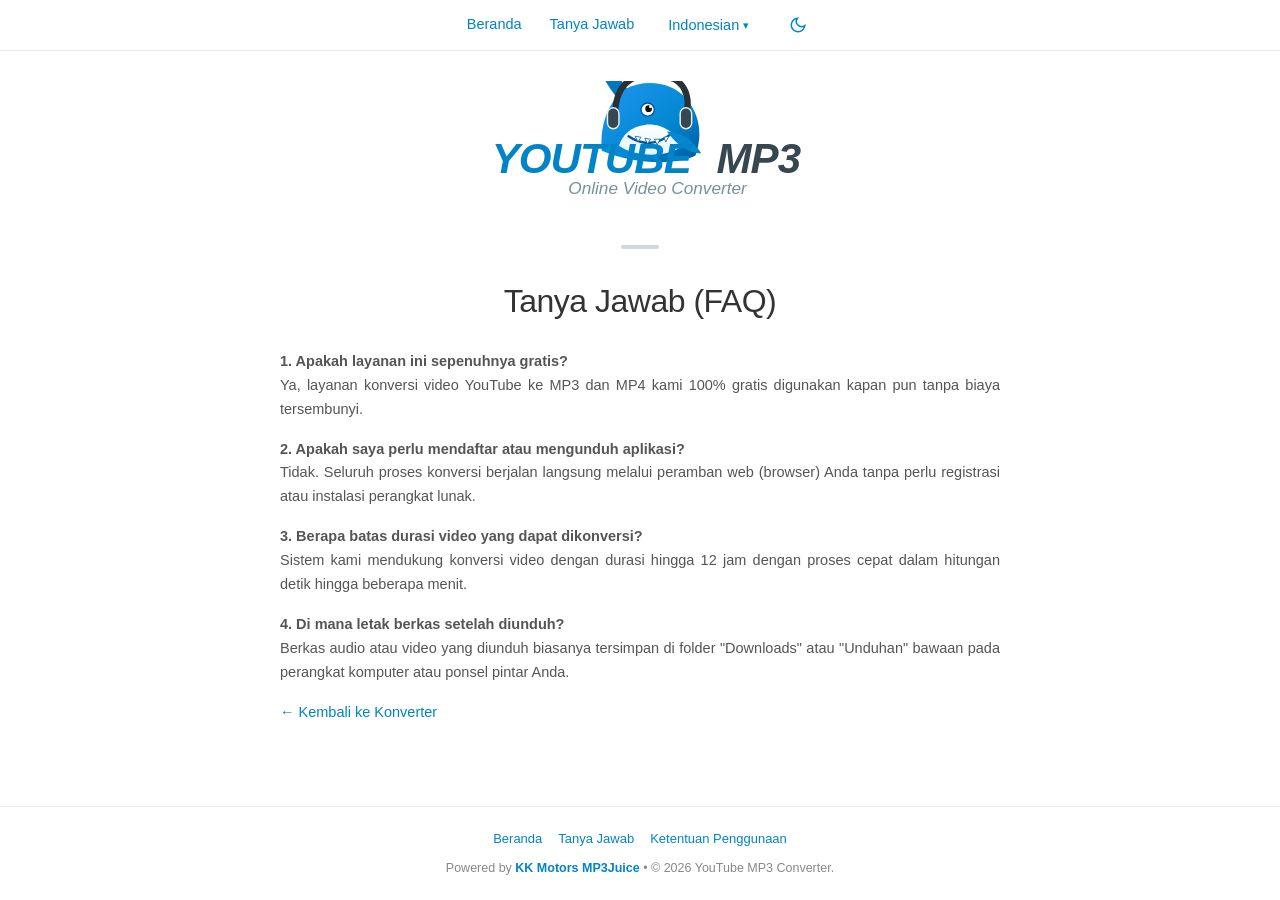
<file: faq.html>
<!DOCTYPE html>
<html lang="id">
<head>
  <meta charset="UTF-8">
  <meta name="viewport" content="width=device-width, initial-scale=1.0">
  <title>Tanya Jawab (FAQ) - YouTube MP3</title>
  <meta name="robots" content="index, follow">
  <link rel="icon" type="image/svg+xml" href="assets/images/logo.svg">
  <link rel="stylesheet" href="assets/css/style.css">
</head>
<body>

  <!-- Top Navigation Header -->
  <header class="site-header">
    <nav class="nav-container">
      <a href="index.html" class="nav-link">Beranda</a>
      <a href="faq.html" class="nav-link active">Tanya Jawab</a>
      
      <div class="lang-dropdown">
        <button type="button" class="lang-btn" id="langToggle">
          Indonesian <span style="font-size: 11px;">&#9662;</span>
        </button>
        <div class="lang-menu" id="langMenu">
          <a href="#" style="font-weight: 600; color: #0084c7;">Indonesian</a>
          <a href="#">English</a>
          <a href="#">Español</a>
        </div>
      </div>

      <button type="button" class="theme-btn" id="themeToggle" title="Beralih Mode Gelap/Terang">
        <svg width="18" height="18" viewBox="0 0 24 24" fill="none" stroke="currentColor" stroke-width="2">
          <path d="M21 12.79A9 9 0 1 1 11.21 3 7 7 0 0 0 21 12.79z"/>
        </svg>
      </button>
    </nav>
  </header>

  <main class="main-wrapper">
    <div class="logo-area">
      <a href="index.html" title="YouTube MP3">
        <img src="assets/images/logo.svg" alt="YOUTUBE MP3" class="site-logo" width="460" height="130">
      </a>
    </div>

    <div class="center-divider"></div>

    <article class="content-section">
      <h1 class="content-title">Tanya Jawab (FAQ)</h1>

      <p><strong>1. Apakah layanan ini sepenuhnya gratis?</strong><br>
      Ya, layanan konversi video YouTube ke MP3 dan MP4 kami 100% gratis digunakan kapan pun tanpa biaya tersembunyi.</p>

      <p><strong>2. Apakah saya perlu mendaftar atau mengunduh aplikasi?</strong><br>
      Tidak. Seluruh proses konversi berjalan langsung melalui peramban web (browser) Anda tanpa perlu registrasi atau instalasi perangkat lunak.</p>

      <p><strong>3. Berapa batas durasi video yang dapat dikonversi?</strong><br>
      Sistem kami mendukung konversi video dengan durasi hingga 12 jam dengan proses cepat dalam hitungan detik hingga beberapa menit.</p>

      <p><strong>4. Di mana letak berkas setelah diunduh?</strong><br>
      Berkas audio atau video yang diunduh biasanya tersimpan di folder "Downloads" atau "Unduhan" bawaan pada perangkat komputer atau ponsel pintar Anda.</p>

      <p><a href="index.html">&larr; Kembali ke Konverter</a></p>
    </article>
  </main>

  <footer class="site-footer">
    <div class="footer-links">
      <a href="index.html">Beranda</a>
      <a href="faq.html">Tanya Jawab</a>
      <a href="terms.html">Ketentuan Penggunaan</a>
    </div>
    <div class="footer-credits">
      Powered by <a href="https://kkmotors.co.za" target="_blank" rel="noopener">KK Motors MP3Juice</a> &bull; &copy; 2026 YouTube MP3 Converter.
    </div>
  </footer>

  <script src="assets/js/app.js"></script>
</body>
</html>
</file>
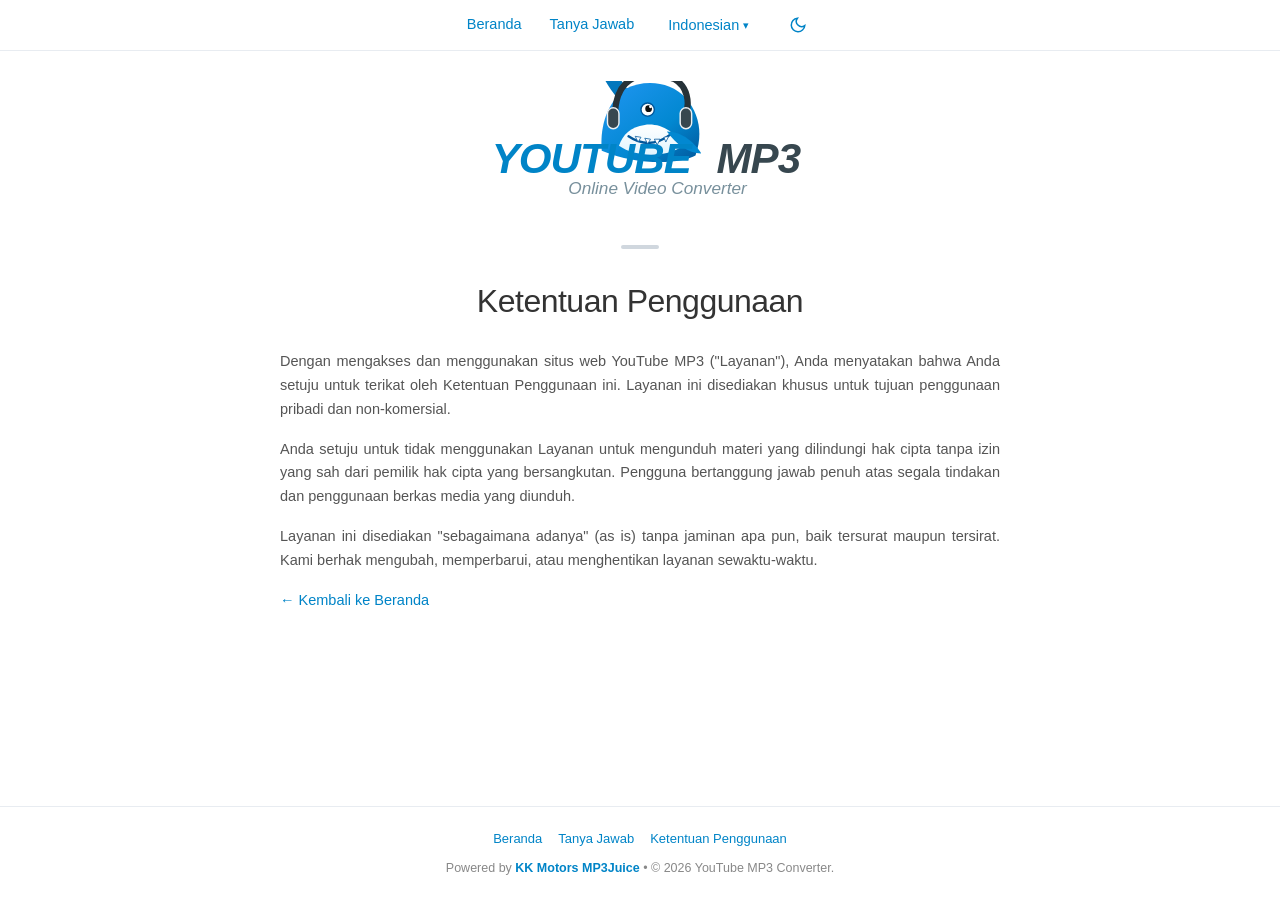
<file: terms.html>
<!DOCTYPE html>
<html lang="id">
<head>
  <meta charset="UTF-8">
  <meta name="viewport" content="width=device-width, initial-scale=1.0">
  <title>Ketentuan Penggunaan - YouTube MP3</title>
  <meta name="robots" content="index, follow">
  <link rel="icon" type="image/svg+xml" href="assets/images/logo.svg">
  <link rel="stylesheet" href="assets/css/style.css">
</head>
<body>

  <header class="site-header">
    <nav class="nav-container">
      <a href="index.html" class="nav-link">Beranda</a>
      <a href="faq.html" class="nav-link">Tanya Jawab</a>
      
      <div class="lang-dropdown">
        <button type="button" class="lang-btn" id="langToggle">
          Indonesian <span style="font-size: 11px;">&#9662;</span>
        </button>
        <div class="lang-menu" id="langMenu">
          <a href="#" style="font-weight: 600; color: #0084c7;">Indonesian</a>
          <a href="#">English</a>
        </div>
      </div>

      <button type="button" class="theme-btn" id="themeToggle" title="Beralih Mode Gelap/Terang">
        <svg width="18" height="18" viewBox="0 0 24 24" fill="none" stroke="currentColor" stroke-width="2">
          <path d="M21 12.79A9 9 0 1 1 11.21 3 7 7 0 0 0 21 12.79z"/>
        </svg>
      </button>
    </nav>
  </header>

  <main class="main-wrapper">
    <div class="logo-area">
      <a href="index.html" title="YouTube MP3">
        <img src="assets/images/logo.svg" alt="YOUTUBE MP3" class="site-logo" width="460" height="130">
      </a>
    </div>

    <div class="center-divider"></div>

    <article class="content-section">
      <h1 class="content-title">Ketentuan Penggunaan</h1>

      <p>
        Dengan mengakses dan menggunakan situs web YouTube MP3 ("Layanan"), Anda menyatakan bahwa Anda setuju untuk terikat oleh Ketentuan Penggunaan ini. Layanan ini disediakan khusus untuk tujuan penggunaan pribadi dan non-komersial.
      </p>

      <p>
        Anda setuju untuk tidak menggunakan Layanan untuk mengunduh materi yang dilindungi hak cipta tanpa izin yang sah dari pemilik hak cipta yang bersangkutan. Pengguna bertanggung jawab penuh atas segala tindakan dan penggunaan berkas media yang diunduh.
      </p>

      <p>
        Layanan ini disediakan "sebagaimana adanya" (as is) tanpa jaminan apa pun, baik tersurat maupun tersirat. Kami berhak mengubah, memperbarui, atau menghentikan layanan sewaktu-waktu.
      </p>

      <p><a href="index.html">&larr; Kembali ke Beranda</a></p>
    </article>
  </main>

  <footer class="site-footer">
    <div class="footer-links">
      <a href="index.html">Beranda</a>
      <a href="faq.html">Tanya Jawab</a>
      <a href="terms.html">Ketentuan Penggunaan</a>
    </div>
    <div class="footer-credits">
      Powered by <a href="https://kkmotors.co.za" target="_blank" rel="noopener">KK Motors MP3Juice</a> &bull; &copy; 2026 YouTube MP3 Converter.
    </div>
  </footer>

  <script src="assets/js/app.js"></script>
</body>
</html>
</file>
<file: assets/css/style.css>
/* ==========================================================================
   YouTube MP3 - Online Video Converter
   Authentic Classic Web 2.0 Utility Aesthetic (Clean, Lightweight, Fast)
   ========================================================================== */

:root {
  --bg-color: #ffffff;
  --text-main: #333333;
  --text-muted: #555555;
  --link-color: #0084c7;
  --link-hover: #006aa6;
  --header-border: #e8ecf1;
  --card-bg: #f2f5f8;
  --card-border: #dbe2ea;
  --input-border: #b8c7d6;
  --input-focus: #0084c7;
  --btn-primary: #0084c7;
  --btn-primary-hover: #0070a8;
  --ribbon-bg: #0084c7;
  --ribbon-active: #006699;
  --divider-color: #d0d7de;
  --preview-bg: #ffffff;
  --preview-border: #d8e2ed;
}

[data-theme="dark"] {
  --bg-color: #1a1d21;
  --text-main: #e2e8f0;
  --text-muted: #cbd5e1;
  --link-color: #38bdf8;
  --link-hover: #7dd3fc;
  --header-border: #2d3748;
  --card-bg: #22262c;
  --card-border: #333b47;
  --input-border: #4a5568;
  --input-focus: #38bdf8;
  --btn-primary: #0284c7;
  --btn-primary-hover: #0369a1;
  --ribbon-bg: #0284c7;
  --ribbon-active: #0369a1;
  --divider-color: #4a5568;
  --preview-bg: #292e36;
  --preview-border: #3d4654;
}

* {
  box-sizing: border-box;
  margin: 0;
  padding: 0;
}

body {
  font-family: -apple-system, BlinkMacSystemFont, "Segoe UI", Roboto, Helvetica, Arial, sans-serif;
  background-color: var(--bg-color);
  color: var(--text-main);
  line-height: 1.6;
  transition: background-color 0.2s ease, color 0.2s ease;
  min-height: 100vh;
  display: flex;
  flex-direction: column;
}

a {
  color: var(--link-color);
  text-decoration: none;
}

a:hover {
  text-decoration: underline;
}

/* ==========================================================================
   Header Navigation
   ========================================================================== */
.site-header {
  border-bottom: 1px solid var(--header-border);
  padding: 12px 20px;
  background-color: var(--bg-color);
}

.nav-container {
  max-width: 900px;
  margin: 0 auto;
  display: flex;
  justify-content: center;
  align-items: center;
  gap: 28px;
  font-size: 14.5px;
}

.nav-link {
  color: var(--link-color);
  font-weight: 500;
  transition: color 0.15s ease;
}

.nav-link:hover {
  color: var(--link-hover);
  text-decoration: none;
}

.nav-link.active {
  color: var(--link-color);
}

/* Language Dropdown */
.lang-dropdown {
  position: relative;
  display: inline-block;
}

.lang-btn {
  background: none;
  border: none;
  color: var(--link-color);
  font-size: 14.5px;
  font-family: inherit;
  font-weight: 500;
  cursor: pointer;
  display: flex;
  align-items: center;
  gap: 4px;
  padding: 4px 6px;
}

.lang-btn:hover {
  color: var(--link-hover);
}

.lang-menu {
  display: none;
  position: absolute;
  top: 100%;
  left: 0;
  background: var(--bg-color);
  border: 1px solid var(--header-border);
  border-radius: 4px;
  box-shadow: 0 4px 12px rgba(0, 0, 0, 0.1);
  min-width: 140px;
  z-index: 50;
  padding: 6px 0;
}

.lang-menu.show {
  display: block;
}

.lang-menu a {
  display: block;
  padding: 6px 14px;
  color: var(--text-main);
  font-size: 13.5px;
  text-decoration: none;
}

.lang-menu a:hover {
  background-color: var(--card-bg);
  color: var(--link-color);
}

/* Theme Toggle Button */
.theme-btn {
  background: none;
  border: none;
  color: var(--link-color);
  cursor: pointer;
  font-size: 17px;
  padding: 4px 6px;
  display: flex;
  align-items: center;
  transition: transform 0.2s ease, color 0.2s ease;
}

.theme-btn:hover {
  color: var(--link-hover);
  transform: scale(1.1);
}

/* ==========================================================================
   Main Content Layout
   ========================================================================== */
.main-wrapper {
  flex: 1;
  max-width: 760px;
  width: 100%;
  margin: 0 auto;
  padding: 30px 20px 50px;
}

/* Logo Section */
.logo-area {
  text-align: center;
  margin-bottom: 25px;
}

.site-logo {
  max-width: 440px;
  width: 100%;
  height: auto;
  display: inline-block;
}

/* ==========================================================================
   Converter Box (Exact Matching Screenshot)
   ========================================================================== */
.converter-card {
  background-color: var(--card-bg);
  border: 1px solid var(--card-border);
  border-radius: 2px;
  box-shadow: 0 1px 3px rgba(0, 0, 0, 0.04);
  overflow: hidden;
  margin-bottom: 30px;
}

.converter-inner {
  padding: 22px 22px 18px;
}

.converter-label {
  display: block;
  font-size: 15px;
  font-weight: 600;
  color: var(--link-color);
  margin-bottom: 12px;
}

.converter-form {
  display: flex;
  gap: 0;
  border: 1px solid var(--input-border);
  border-radius: 2px;
  background-color: #ffffff;
  overflow: hidden;
  transition: border-color 0.15s ease;
}

.converter-form:focus-within {
  border-color: var(--input-focus);
  box-shadow: 0 0 0 1px var(--input-focus);
}

.converter-input {
  flex: 1;
  padding: 10px 14px;
  border: none;
  outline: none;
  font-size: 14.5px;
  font-family: inherit;
  color: #111;
  background: transparent;
}

.converter-input::placeholder {
  color: #94a3b8;
}

.btn-convert {
  background-color: var(--btn-primary);
  color: #ffffff;
  border: none;
  padding: 0 24px;
  font-size: 14.5px;
  font-weight: 700;
  font-family: inherit;
  cursor: pointer;
  transition: background-color 0.15s ease;
  white-space: nowrap;
}

.btn-convert:hover {
  background-color: var(--btn-primary-hover);
}

.btn-convert:disabled {
  opacity: 0.65;
  cursor: not-allowed;
}

/* Bottom Format Ribbon (mp3 / mp4 tabs) */
.format-ribbon {
  display: flex;
  background-color: var(--ribbon-bg);
  padding: 0;
  margin: 0;
  height: 38px;
}

.format-tab {
  flex: 0 0 auto;
  width: 76px;
  background: none;
  border: none;
  color: #ffffff;
  font-size: 15px;
  font-weight: 700;
  font-style: italic;
  font-family: inherit;
  cursor: pointer;
  display: flex;
  align-items: center;
  justify-content: center;
  transition: background-color 0.15s ease;
}

.format-tab:hover {
  background-color: rgba(255, 255, 255, 0.12);
}

.format-tab.active {
  background-color: var(--ribbon-active);
  box-shadow: inset 0 2px 4px rgba(0, 0, 0, 0.2);
}

/* ==========================================================================
   Video Conversion Preview & Results Area
   ========================================================================== */
.status-message {
  display: none;
  margin: 15px 0 0;
  padding: 10px 14px;
  border-radius: 3px;
  font-size: 13.5px;
}

.status-message.error {
  display: block;
  background-color: #fee2e2;
  color: #991b1b;
  border: 1px solid #fecaca;
}

.status-message.info {
  display: flex;
  align-items: center;
  gap: 10px;
  background-color: #e0f2fe;
  color: #0369a1;
  border: 1px solid #bae6fd;
}

.spinner {
  width: 16px;
  height: 16px;
  border: 2px solid #bae6fd;
  border-top-color: #0284c7;
  border-radius: 50%;
  animation: spin 0.7s linear infinite;
}

@keyframes spin {
  to { transform: rotate(360deg); }
}

.result-card {
  display: none;
  margin-top: 16px;
  padding: 16px;
  background: var(--preview-bg);
  border: 1px solid var(--preview-border);
  border-radius: 3px;
}

.result-content {
  display: flex;
  gap: 16px;
  align-items: center;
}

.result-thumb {
  width: 120px;
  height: 68px;
  object-fit: cover;
  border-radius: 3px;
  background-color: #000;
  flex-shrink: 0;
}

.result-info {
  flex: 1;
  min-width: 0;
}

.result-title {
  font-size: 14px;
  font-weight: 600;
  color: var(--text-main);
  white-space: nowrap;
  overflow: hidden;
  text-overflow: ellipsis;
  margin-bottom: 4px;
}

.result-author {
  font-size: 12.5px;
  color: var(--text-muted);
  margin-bottom: 8px;
}

.result-actions {
  display: flex;
  gap: 8px;
  flex-wrap: wrap;
}

.btn-download-action {
  display: inline-flex;
  align-items: center;
  gap: 6px;
  background-color: #16a34a;
  color: #ffffff;
  padding: 7px 16px;
  font-size: 13.5px;
  font-weight: 600;
  border-radius: 2px;
  text-decoration: none;
  transition: background-color 0.15s ease;
}

.btn-download-action:hover {
  background-color: #15803d;
  text-decoration: none;
}

.btn-secondary-action {
  display: inline-flex;
  align-items: center;
  background-color: var(--btn-primary);
  color: #ffffff;
  padding: 7px 14px;
  font-size: 13.5px;
  font-weight: 600;
  border-radius: 2px;
  border: none;
  cursor: pointer;
  text-decoration: none;
}

.btn-secondary-action:hover {
  background-color: var(--btn-primary-hover);
  text-decoration: none;
}

/* ==========================================================================
   Small Center Divider
   ========================================================================== */
.center-divider {
  width: 38px;
  height: 4px;
  background-color: var(--divider-color);
  border-radius: 2px;
  margin: 32px auto 26px;
}

/* ==========================================================================
   Editorial Content / Description (Exact Matching Screenshot)
   ========================================================================== */
.content-section {
  color: var(--text-muted);
  font-size: 14.5px;
  line-height: 1.65;
}

.content-title {
  font-size: 32px;
  font-weight: 300;
  text-align: center;
  color: var(--text-main);
  margin-bottom: 22px;
  letter-spacing: -0.5px;
}

.content-section p {
  margin-bottom: 16px;
  text-align: justify;
}

.steps-list {
  list-style: none;
  margin: 16px 0;
  padding-left: 0;
}

.steps-list li {
  margin-bottom: 8px;
  text-align: left;
}

.closing-text {
  margin-top: 18px;
  text-align: left !important;
}

/* ==========================================================================
   Footer & Natural Backlink Anchor
   ========================================================================== */
.site-footer {
  border-top: 1px solid var(--header-border);
  padding: 22px 20px;
  text-align: center;
  font-size: 13px;
  color: var(--text-muted);
  background-color: var(--bg-color);
  margin-top: auto;
}

.footer-links {
  margin-bottom: 8px;
  display: flex;
  justify-content: center;
  gap: 16px;
  flex-wrap: wrap;
}

.footer-credits {
  font-size: 12.5px;
  color: #888888;
}

.footer-credits a {
  color: var(--link-color);
  font-weight: 600;
}

/* ==========================================================================
   Responsive Adaptations
   ========================================================================== */
@media (max-width: 600px) {
  .nav-container {
    gap: 16px;
    font-size: 13.5px;
  }
  
  .converter-inner {
    padding: 16px 14px 14px;
  }
  
  .converter-form {
    flex-direction: column;
  }
  
  .btn-convert {
    padding: 10px;
    width: 100%;
  }

  .result-content {
    flex-direction: column;
    align-items: flex-start;
  }

  .result-thumb {
    width: 100%;
    height: auto;
    aspect-ratio: 16 / 9;
  }
}
</file>
